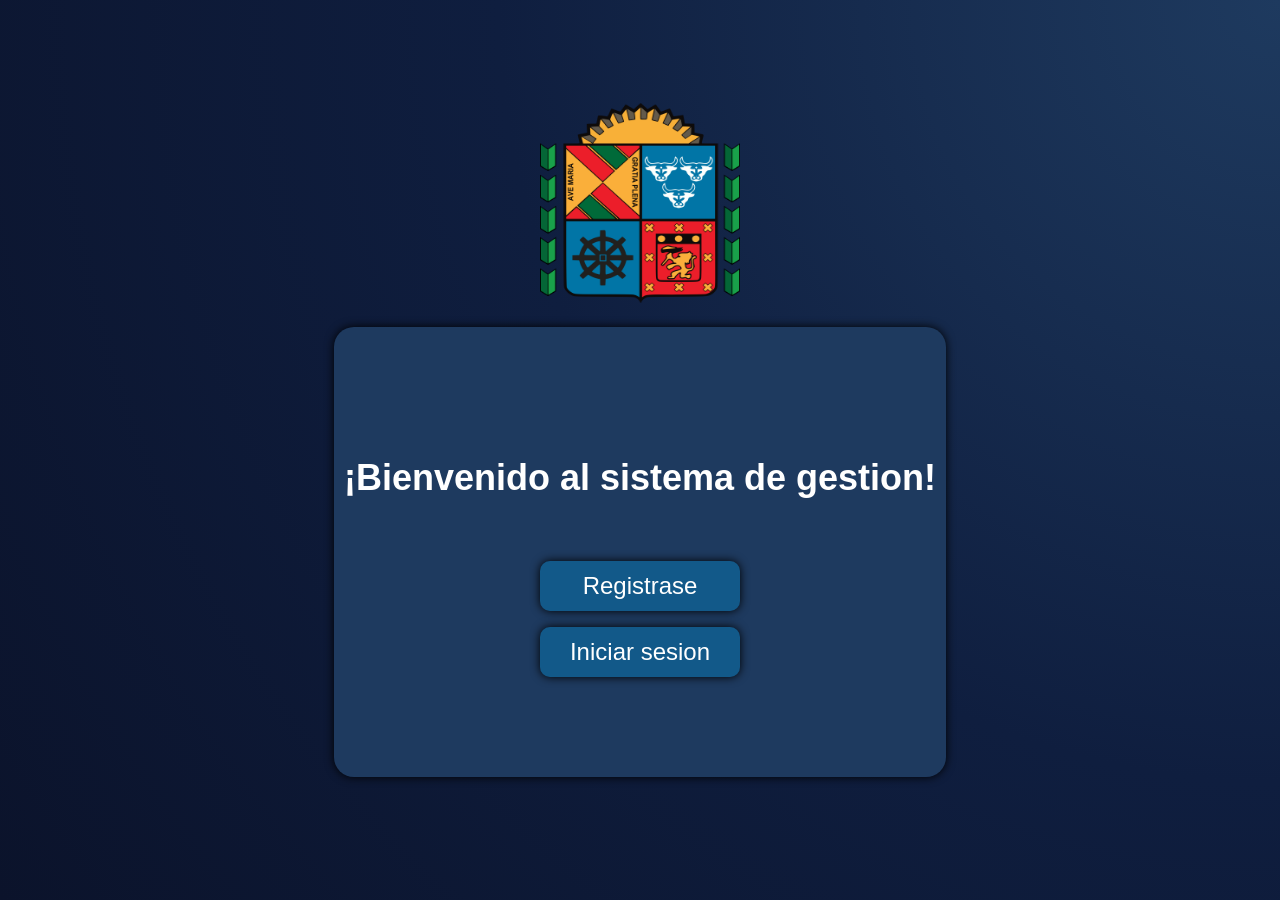
<file: inicio/inicio-promotoras/index.html>
<!DOCTYPE html>
<html lang="en">
<head>
    <meta charset="UTF-8">
    <meta name="viewport" content="width=device-width, initial-scale=1.0">
    <title>Document</title>
    <link rel="stylesheet" href="./estilos/style.css">
</head>
<body>
    <nav>
        <img src="./partido_de_la_matanza.png"  class="logo">
    </nav>
    <header class="cuerpo">
        <div class="titulo">
            <h2>¡Bienvenido al sistema de gestion!</h2>
        </div>
        <div class="botones">
            <button><a href="../registrar.php">Registrase</a></button>
            <button><a href="../login.php">Iniciar sesion</a></button>
        </div>
    </header>
</body>
</html>
</file>
<file: inicio/inicio-promotoras/estilos/style.css>
* {
    box-sizing: border-box;
    font-family: Arial, Helvetica, sans-serif;
}

body {
    margin: 0;
    padding: 0;
    min-height: 100vh;
    background: radial-gradient(circle at top right, #1e3a5f, #0f1e3f, #0b132b);
    color: #ffffff;
    display: flex;
    justify-content: center;
    align-items: center;
    flex-direction: column;
}
.logo{
    height: 200px;
    width: 200px;
}
.cuerpo{
    background-color: #1e3a5f;
    height: auto;
    padding: 100px 10px 100px 10px;
    margin: 20px;
    border-radius: 20px;
    display: flex;
    flex-direction: column;
    align-items: center;
    gap: 2rem;
    box-shadow: 0 0 10px black;
}
.titulo{
    display: flex;
    justify-content: center;
    align-items: center;
    font-size: 1.5rem;
    text-align: center;
}
.botones{
    display: flex;
    flex-direction: column;
    justify-content: center;
    align-items: center;
    gap: 1rem;
}
.botones button{
    height: 50px;
    width: 200px;
    border-radius: 10px;
    background-color: #0285c767;
    box-shadow: 0 0 10px black;
    border: none;
    transition: all 500ms ease;
}
.botones button:hover{
    background-color: #0284c7;
    transform: scale(0.9);
}
.botones button a{
    text-decoration: none;
    color: #ffffff;
    font-size: 1.5rem;
}
</file>
